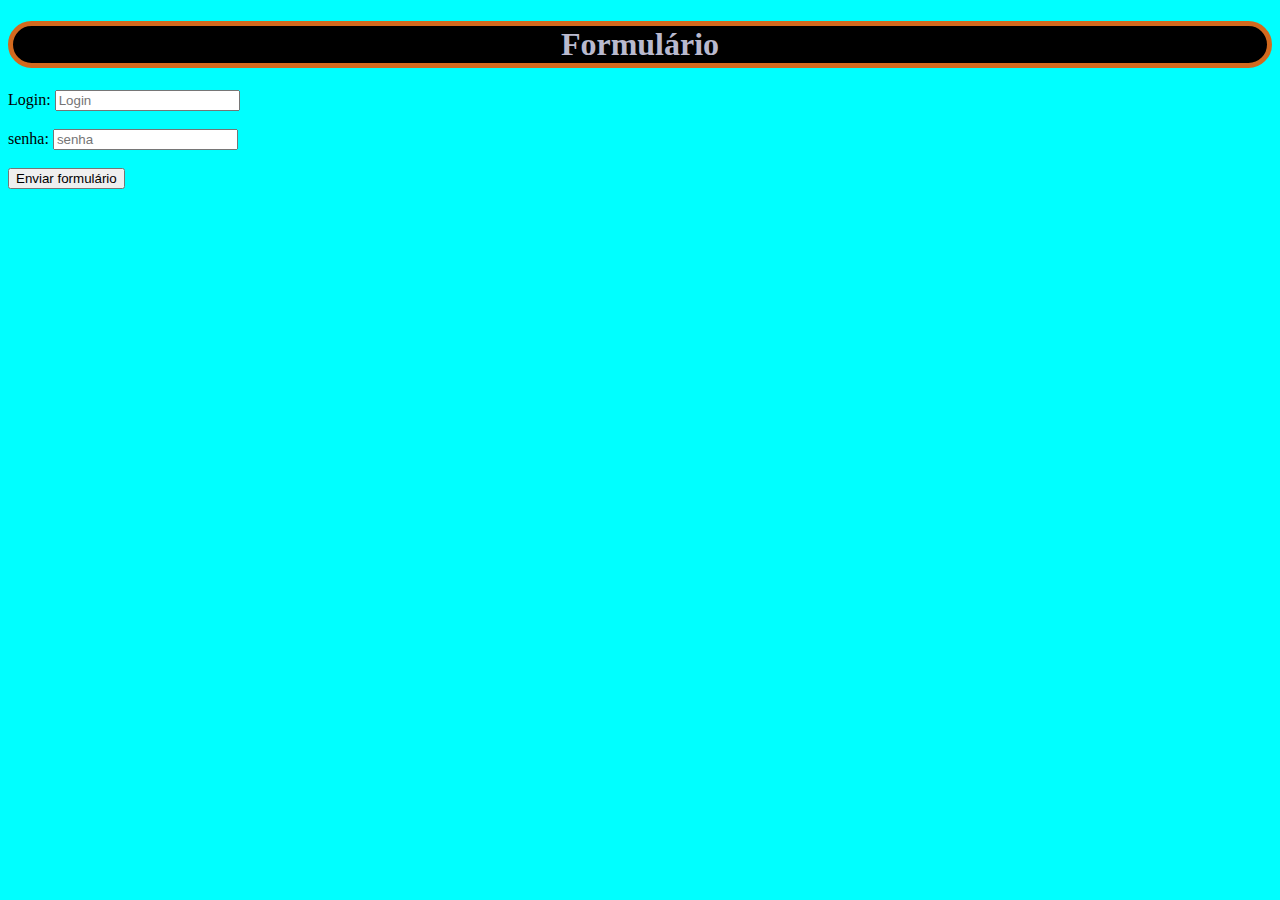
<file: index.html>
<!DOCTYPE html>
<html lang="pt-br">
<head>
    <meta charset="UTF-8">
    <meta name="viewport" content="width=device-width, initial-scale=1.0">
    <title>formul&aacute;rio</title>
    <link rel="stylesheet" href="css/stilo.css">
</head>
<body>
    <h1>Formul&aacute;rio</h1>

    <form action=""id="form">
        <label for="cadastro">Login:</label>
        <input  id="cadastro" type="text" class="Login" placeholder="Login"required>
<br><br>
<label for="cadastrosenha">senha:</label>
<input  id="cadastrosenha" type="password" class="senha" placeholder ="senha" required>
<br><br>
<input type="submit"value="Enviar formulário">

    </form>

</body>
</html>
</file>
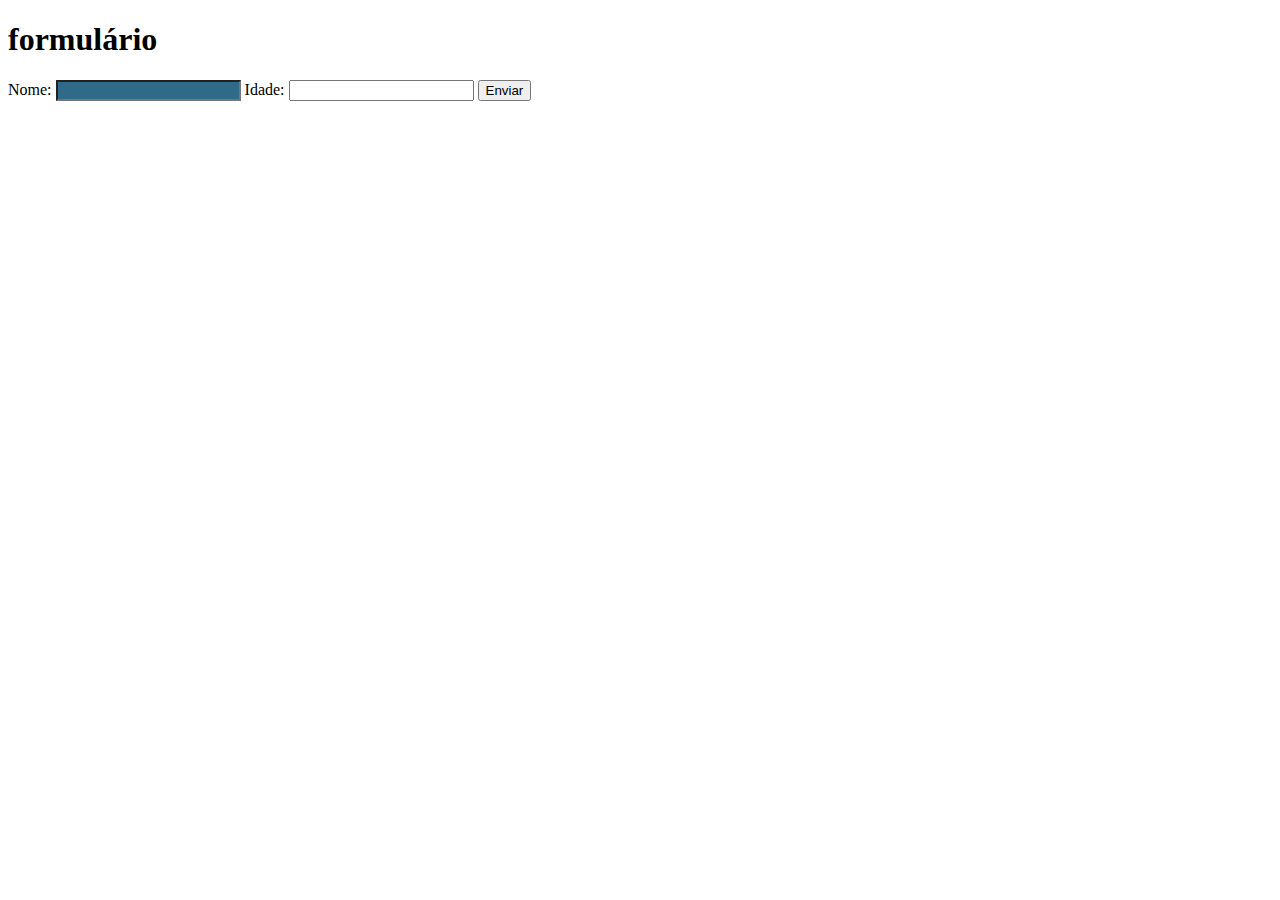
<file: teste.html>
<!DOCTYPE html>
<html lang="pt-br">
<head>
    <meta charset="UTF-8">
    <meta name="viewport" content="width=device-width, initial-scale=1.0">
    <link rel="stylesheet" href="estilo.css">
    <title>teste</title>
</head>
<body>
    <h1>formulário</h1>

<form action="" id="form1" class="form1" name="form1">
   <label for="nome">Nome:</label> 
   <input type="text" name="nome" id="nome" class="nome">

   <label for="idade">Idade:</label> 
   <input type="number" name="idade" id="idade" class="idade">

    
   <input type="button" name="enviar" id="enviar" class="enviar" value="Enviar"  onclick="mostrarValor()">
   <script src="scripts.js"  type="text/javascript"></script>
</form>
</body>
</html>
</file>
<file: css/stilo.css>
body{
    background-color: cyan;
}

h1{
    text-align: center;
    border: 5px solid chocolate;
    border-radius: 50px;
    background-color: black;
    color: rgb(185, 185, 206);
}


#senha{
    background-color: blue;


}
</file>
<file: estilo.css>
#nome{
    background-color: #2f6a88;
}
</file>
